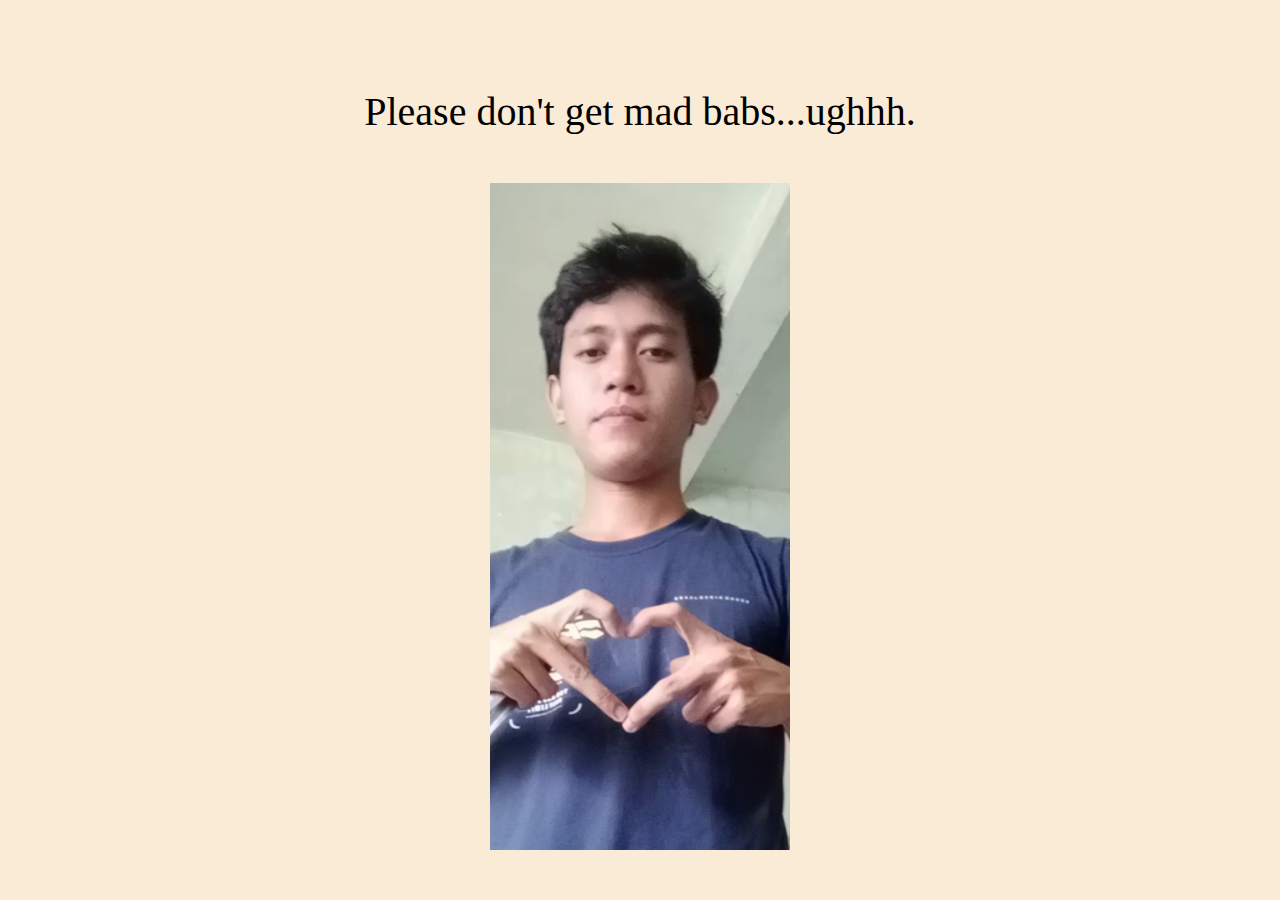
<file: index.html>
<!DOCTYPE html>
<html lang="en">
  <head>
    <meta charset="UTF-8" />
    <meta name="viewport" content="width=device-width, initial-scale=1.0" />
    <title>Proetry ng mga pro</title>
    <style>
      body {
        text-align: center;
        background-color:antiquewhite;
        padding-top: 5rem;
        /* margin: 0 25% 0 25%; */
      }
      header {
        color: black;
        font-size: 40px;
        text-align: center;
        padding-bottom: 3rem;
      }
       .content{

        text-align: center;
        position: relative;
        display: inline-block;
        overflow: hidden;
      }
      img{
        width: 300px;
        height: auto;
      }
      .content:hover img {
        transform: scale(1.1); /* Scale up the image on hover */
        transition: transform 0.3s ease; /* Add a smooth transition effect */
        filter: brightness(1.2); /* Increase brightness on hover */
        box-shadow: 0 0 10px rgba(255, 0, 0, 0.7), 0 0 20px rgba(0, 255, 0, 0.7), 0 0 30px rgba(0, 0, 255, 0.7); /* Colorful border shadow on hover */
      }
      p::first-letter {
            font-weight: bold;
        }
    </style>
  </head>
  <body>
    <header>Please don't get mad babs...ughhh.</header>
    <div class="content">
      <a href="next-page.html"
        ><img
          src="img/processed-9e4d8f69-d807-4adc-a3d9-dca4067a22dd_MmbyUWSK.jpeg"
          alt=""
      /></a>
    </div>
  </body>
</html>
</file>
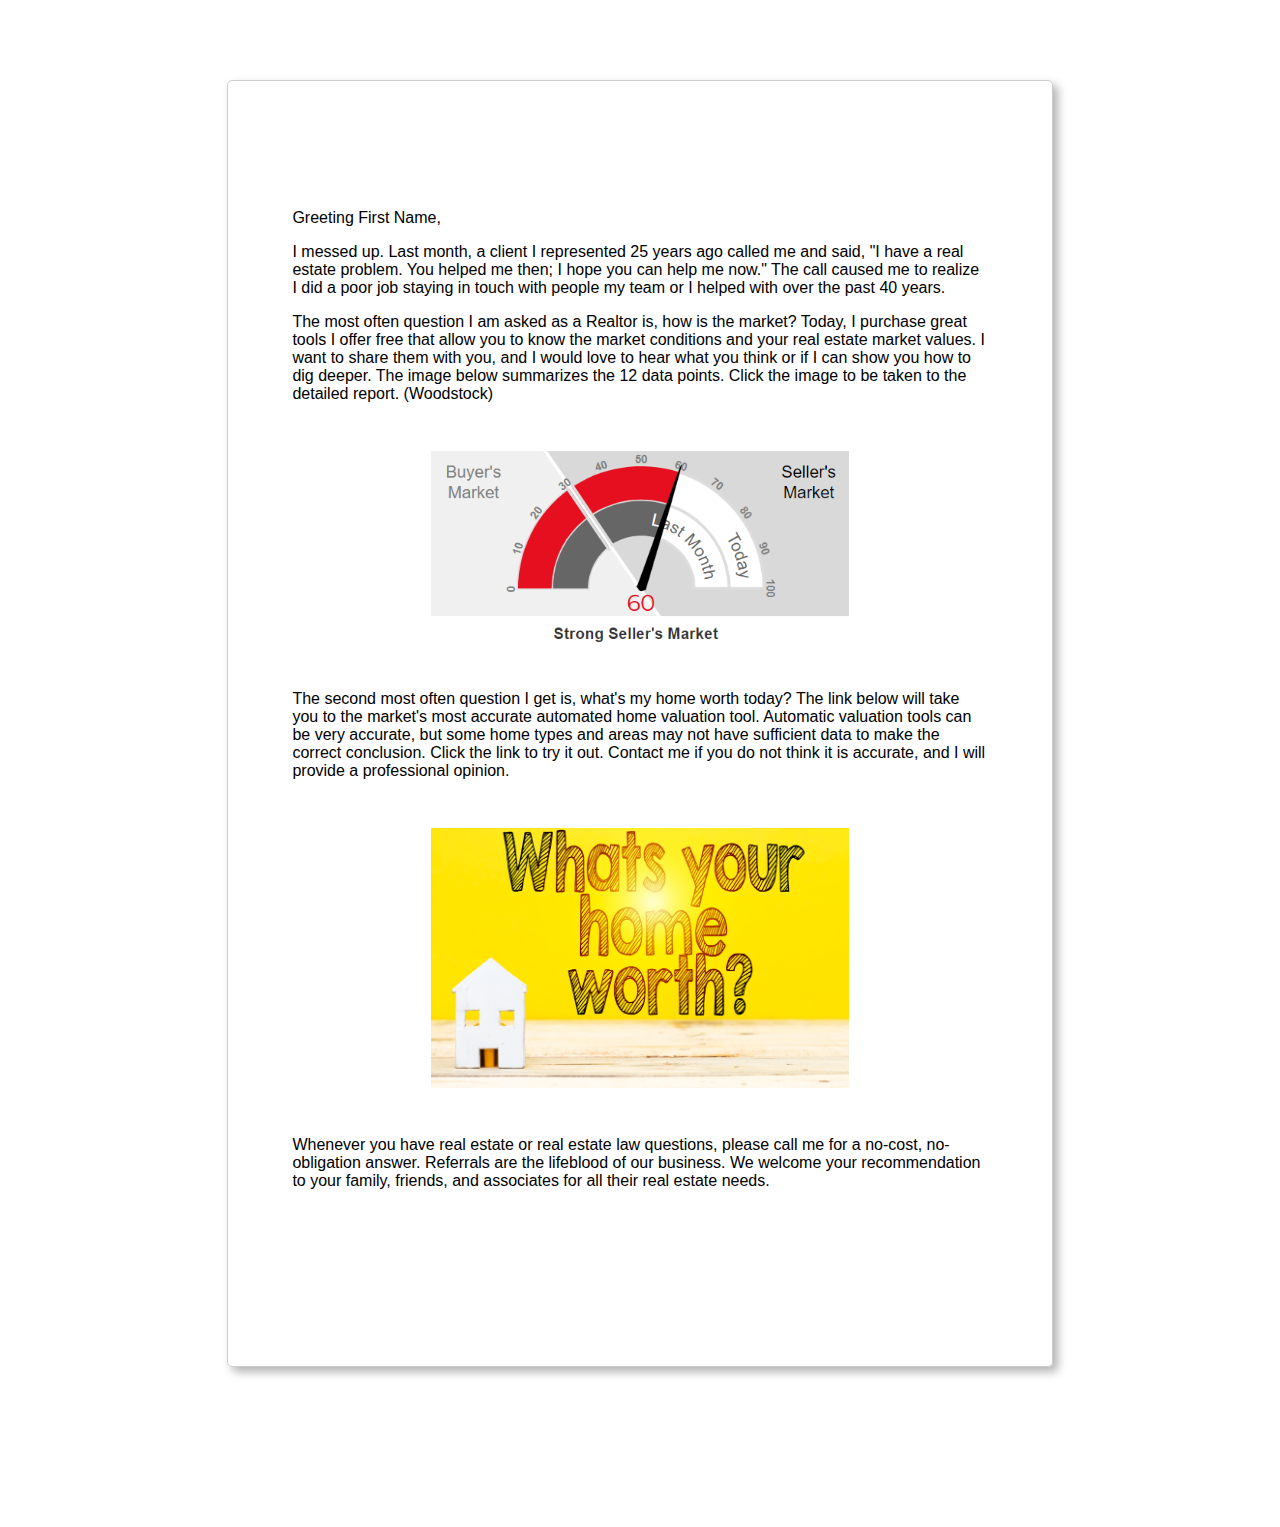
<file: email_1.html>
<!DOCTYPE html>
<html>
    <head>
        <style>
  body {
    margin-top: 5rem;
    margin-bottom: 10rem;
    font-family: Arial, sans-serif;
    background-color: #ffffff;
  }
  .container {
    max-width: 100%;
    width: 55%;
    margin: 0 auto;
    /* padding: 20px; */
    padding: 4rem 4rem 10rem 4rem;
    border: 1px solid #ccc;
    border-radius: 5px;
    box-shadow: 5px 5px 10px rgba(0, 0, 0, 0.3);;
  }
  
  img {
    display: block;
    margin: 0 auto;
    max-width: 100%;
    height: auto;
    padding: 2rem 0 2rem 0;
  }
  .img_1{
    
    width: 60%;
  }
  .img_2{
    width: 60%;
  }
        </style>
    </head>
    <body>
        <div class="container">
            <p style="padding-top: 3rem;">Greeting First Name,</p>
            <p>I messed up. Last month, a client I represented 25 years ago called me and said, "I have a real estate problem. You helped me then; I hope you can help me now." The call caused me to realize I did a poor job staying in touch with people my team or I helped with over the past 40 years.</p>
            <p>The most often question I am asked as a Realtor is, how is the market? Today, I purchase great tools I offer free that allow you to know the market conditions and your real estate market values. I want to share them with you, and I would love to hear what you think or if I can show you how to dig deeper. The image below summarizes the 12 data points.  Click the image to be taken to the detailed report. (Woodstock)</p>
            <img class="img_1" src="./img/Hi.png" alt="">
            <p>The second most often question I get is, what's my home worth today? The link below will take you to the market's most accurate automated home valuation tool. Automatic valuation tools can be very accurate, but some home types and areas may not have sufficient data to make the correct conclusion. Click the link to try it out.  Contact me if you do not think it is accurate, and I will provide a professional opinion.</p>
            <img class="img_2" src="./img/Hello.png" alt="">
            <p>Whenever you have real estate or real estate law questions, please call me for a no-cost, no-obligation answer. Referrals are the lifeblood of our business. We welcome your recommendation to your family, friends, and associates for all their real estate needs.</p>
        </div>
    </body>
</html>
</file>
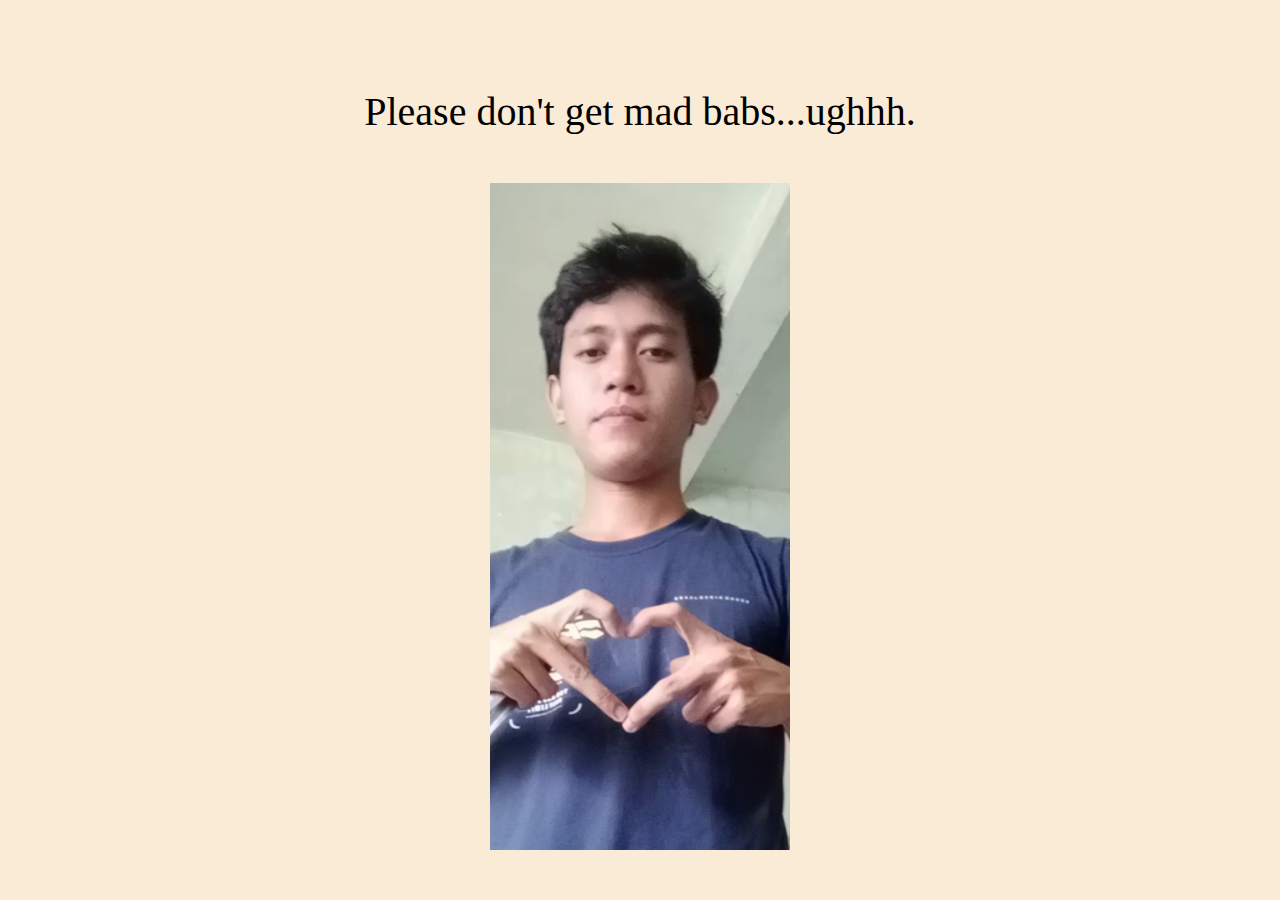
<file: loveletterNiE.html>
<!DOCTYPE html>
<html lang="en">
  <head>
    <meta charset="UTF-8" />
    <meta name="viewport" content="width=device-width, initial-scale=1.0" />
    <title>Aylen Tis For Yu</title>
    <style>
      body {
        text-align: center;
        background-color:antiquewhite;
        padding-top: 5rem;
        /* margin: 0 25% 0 25%; */
      }
      header {
        color: black;
        font-size: 40px;
        text-align: center;
        padding-bottom: 3rem;
      }
       .content{

        text-align: center;
        position: relative;
        display: inline-block;
        overflow: hidden;
      }
      img{
        width: 300px;
        height: auto;
      }
      .content:hover img {
        transform: scale(1.1); /* Scale up the image on hover */
        transition: transform 0.3s ease; /* Add a smooth transition effect */
        filter: brightness(1.2); /* Increase brightness on hover */
        box-shadow: 0 0 10px rgba(255, 0, 0, 0.7), 0 0 20px rgba(0, 255, 0, 0.7), 0 0 30px rgba(0, 0, 255, 0.7); /* Colorful border shadow on hover */
      }
    </style>
  </head>
  <body>
    <header>Please don't get mad babs...ughhh.</header>
    <div class="content">
      <a href="next-page.html"
        ><img
          src="img/processed-9e4d8f69-d807-4adc-a3d9-dca4067a22dd_MmbyUWSK.jpeg"
          alt=""
      /></a>
    </div>
  </body>
</html>
</file>
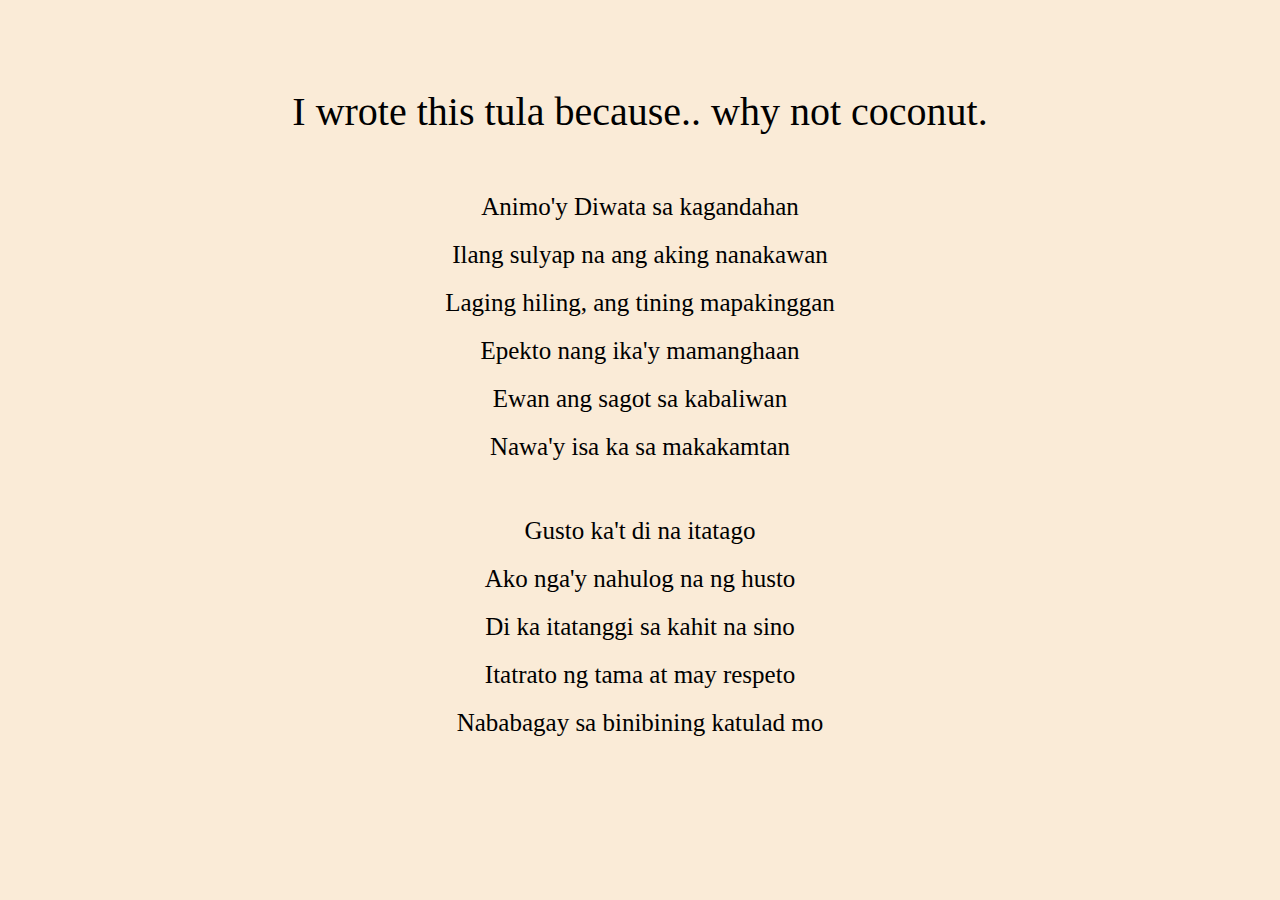
<file: next-page.html>
<!DOCTYPE html>
<html lang="en">
  <head>
    <meta charset="UTF-8" />
    <meta name="viewport" content="width=device-width, initial-scale=1.0" />
    <title>Aylen Tis For Yu</title>
    <style>
      body {
        background-color: antiquewhite;
        padding-top: 5rem;
        /* margin: 0 25% 0 25%; */
      }
      header {
        font-size: 40px;
        text-align: center;
        padding-bottom: 3rem;
      }
      p {
        width: 40%;
        padding: 10px;
        margin: 0 auto;
        font-size: 25px;
        text-align: left;
        display: flex;
        justify-content: center;
        align-items: center;
      }
      p::first-letter {
            font-weight: bold;
        }
    </style>
  </head>
  <body>
    <header>I wrote this tula because.. why not coconut.</header>
    
    <div class="content">
      <p>Animo'y Diwata sa kagandahan</p>
      <p>Ilang sulyap na ang aking nanakawan</p>
      <p>Laging hiling, ang tining mapakinggan</p>
      <p>Epekto nang ika'y mamanghaan</p>
      <p>Ewan ang sagot sa kabaliwan</p>
      <p>Nawa'y isa ka sa makakamtan</p>
      <br>
      <br>
      <p>Gusto ka't di na itatago</p>
      <p>Ako nga'y nahulog na ng husto</p>
      <p>Di ka itatanggi sa kahit na sino</p>
      <p>Itatrato ng tama at may respeto</p>
      <p>Nababagay sa binibining katulad mo</p>
    </div>
  </body>
</html>
</file>
